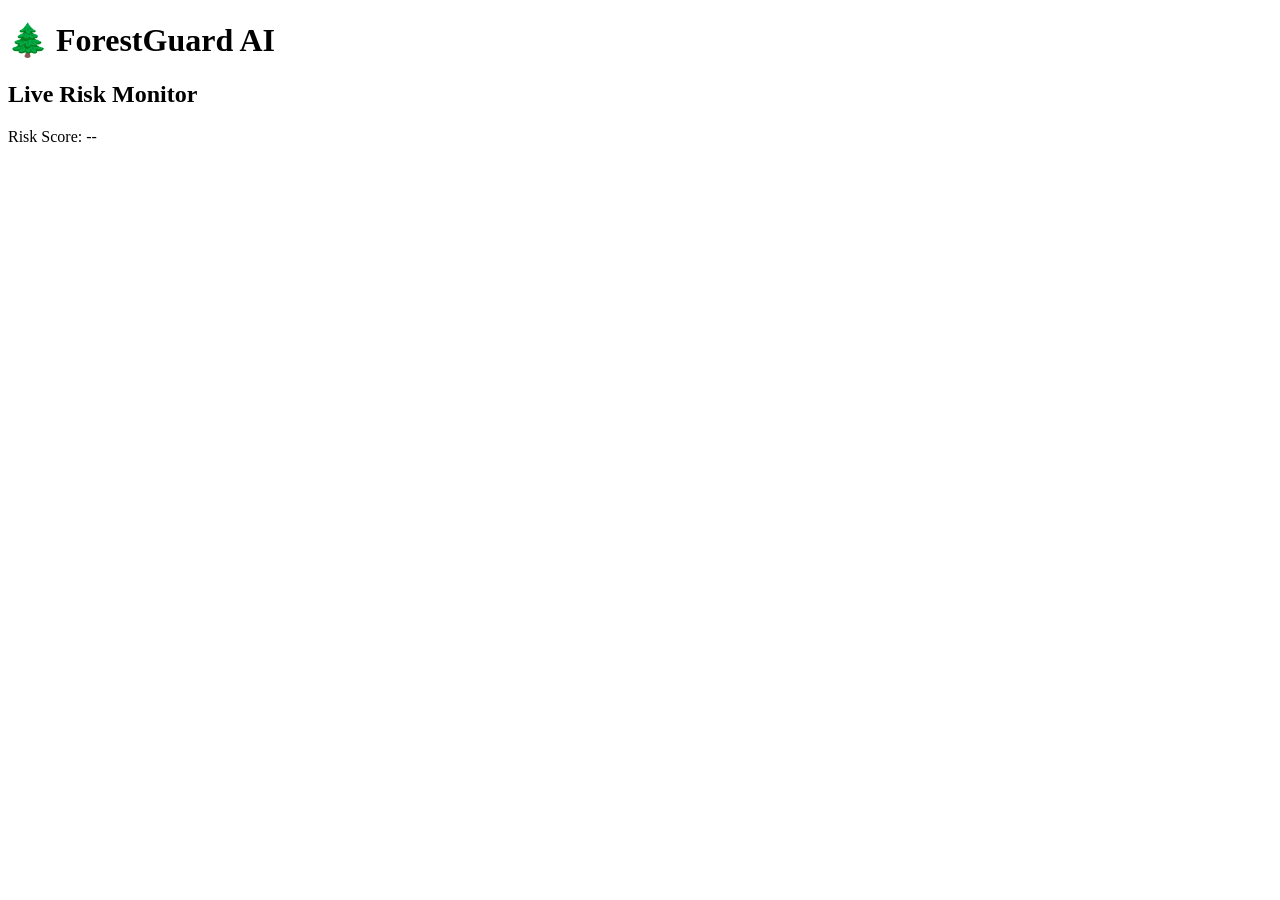
<file: submissions/001-ForestGuardAI/dashboard/index.html>
<!DOCTYPE html>
<html>
<head>
    <title>ForestGuard AI Dashboard</title>
</head>
<body>
    <h1>🌲 ForestGuard AI</h1>
    <h2>Live Risk Monitor</h2>
    <div id="risk">Risk Score: --</div>

    <script>
        function simulateRisk() {
            let score = Math.floor(Math.random() * 100);
            document.getElementById("risk").innerText = 
                "Risk Score: " + score;
        }

        setInterval(simulateRisk, 3000);
    </script>
</body>
</html>
</file>
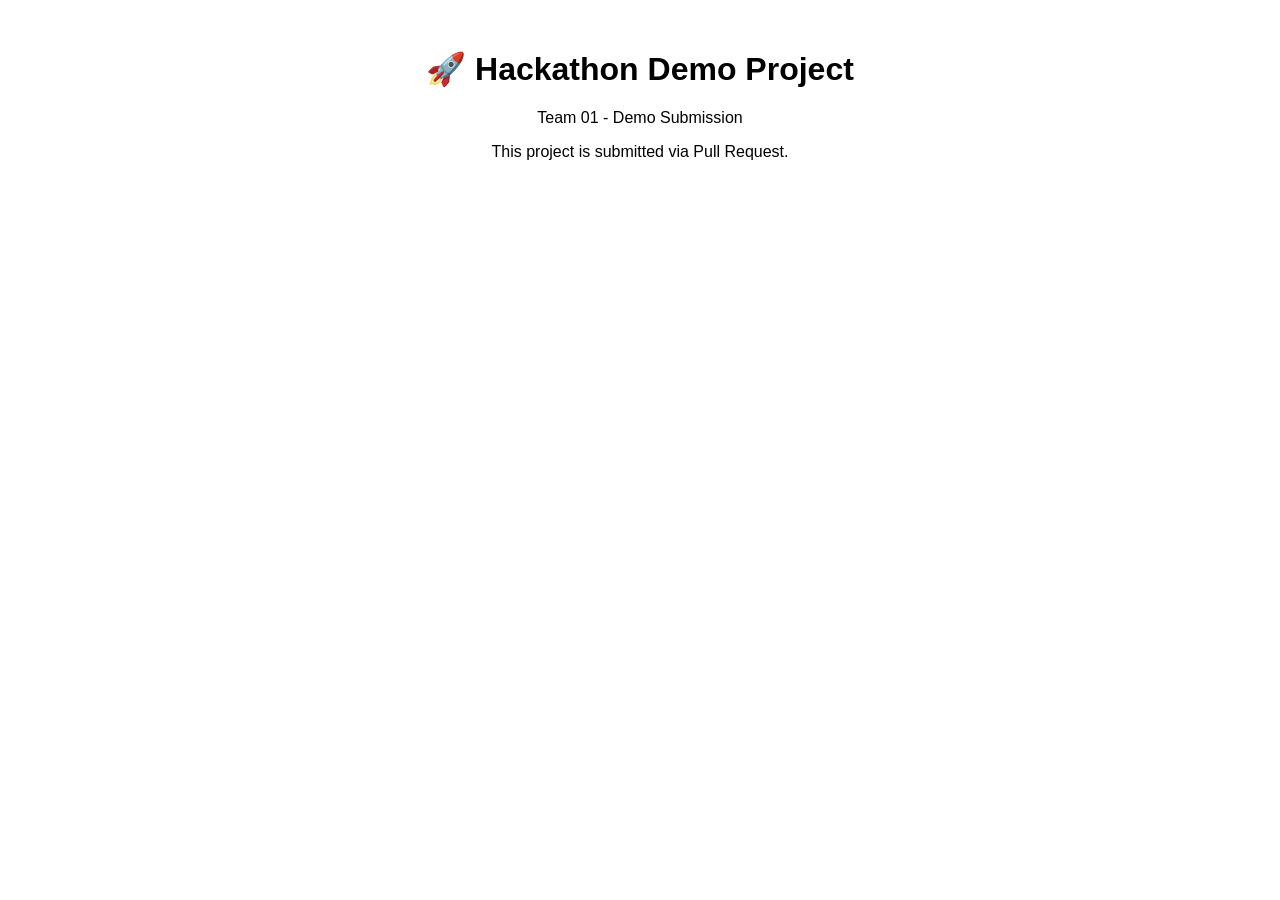
<file: demo.html>
<!DOCTYPE html>
<html>
<head>
    <title>Demo Hackathon Project</title>
</head>
<body style="text-align:center; font-family:Arial; margin-top:50px;">
    <h1>🚀 Hackathon Demo Project</h1>
    <p>Team 01 - Demo Submission</p>
    <p>This project is submitted via Pull Request.</p>
</body>
</html>
</file>
